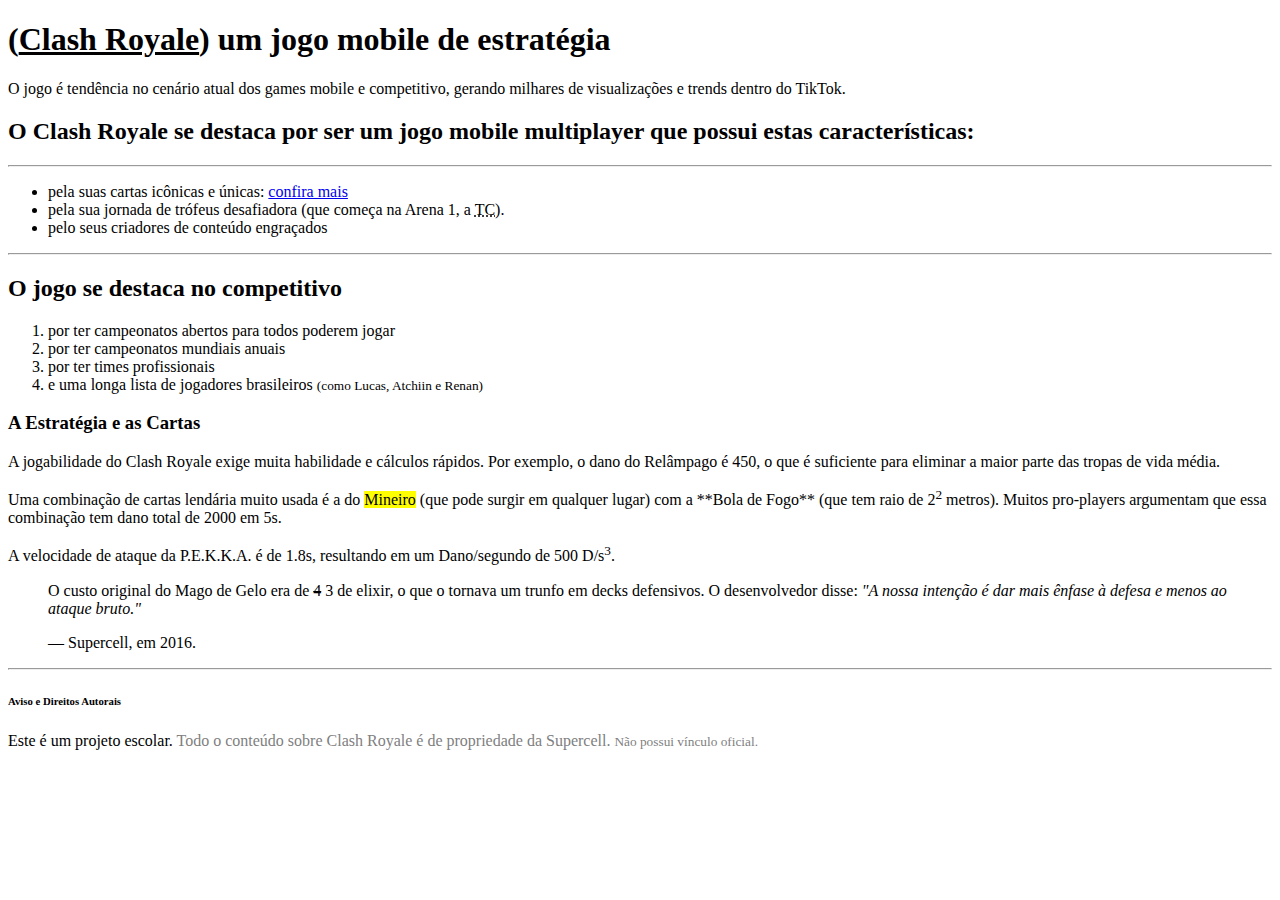
<file: projeto/index.html>
<!DOCTYPE html>
<html lang="pt-br">
<head>
    <meta charset="UTF-8">
    <meta name="viewport" content="width=device-width, initial-scale=1.0">
    <link rel="icon" href="/projeto/logo.png"type="image/png">
    <title>Clash Royale: Estratégia Mobile</title>
</head>
<body>
    <h1><strong>(<u>Clash Royale</u>)</strong> um jogo mobile de estratégia</h1>

    <p>O jogo é tendência no cenário atual dos games mobile e competitivo, gerando milhares de visualizações e trends dentro do TikTok.</p>
    
    <h2>O Clash Royale se destaca por ser um jogo mobile multiplayer que possui estas características:</h2>
    <hr>
    <ul>
        <li>pela suas cartas icônicas e únicas: <a href="https://fabioleitefontes-bot.github.io/DEVLINKS/" title="click e confira" target="_blank" rel="noopener noreferrer">confira mais</a> </li>
        <li>pela sua jornada de trófeus desafiadora (que começa na Arena 1, a <abbr title="Training Camp">TC</abbr>).</li>
        <li>pelo seus criadores de conteúdo engraçados</li>
    </ul>
    <hr>
    
    <h2>O jogo se destaca no competitivo</h2>
    <ol>
        <li>por ter campeonatos abertos para todos poderem jogar</li>
        <li>por ter campeonatos mundiais anuais</li>
        <li>por ter times profissionais</li>
        <li>e uma longa lista de jogadores brasileiros <small>(como Lucas, Atchiin e Renan)</small></li>
    </ol>
    
    <h3>A Estratégia e as Cartas</h3>
    
    <p>A jogabilidade do Clash Royale exige muita habilidade e cálculos rápidos. Por exemplo, o dano do Relâmpago é 450, o que é suficiente para eliminar a maior parte das tropas de vida média.</p>
    
    <p>
        Uma combinação de cartas lendária muito usada é a do <mark>Mineiro</mark> (que pode surgir em qualquer lugar) com a **Bola de Fogo** (que tem raio de 2<sup>2</sup> metros). Muitos pro-players argumentam que essa combinação tem dano total de 2000 em 5s.
    </p>

    <p>A velocidade de ataque da P.E.K.K.A. é de 1.8s, resultando em um Dano/segundo de 500 D/s<sup>3</sup>.</p>
    
    <blockquote>
        <p>
            O custo original do Mago de Gelo era de <del>4</del> 3 de elixir, o que o tornava um trunfo em decks defensivos. O desenvolvedor disse: 
            <i class="citação">"A nossa intenção é dar mais ênfase à defesa e menos ao ataque bruto."</i>
        </p>
        <p>— Supercell, em 2016.</p>
    </blockquote>
    
    <hr>
    <h6>Aviso e Direitos Autorais</h6>
    <p>Este é um projeto escolar. <font color="gray">Todo o conteúdo sobre Clash Royale é de propriedade da Supercell. <small>Não possui vínculo oficial.</small></font></p>
    
</body>
</html>
</file>
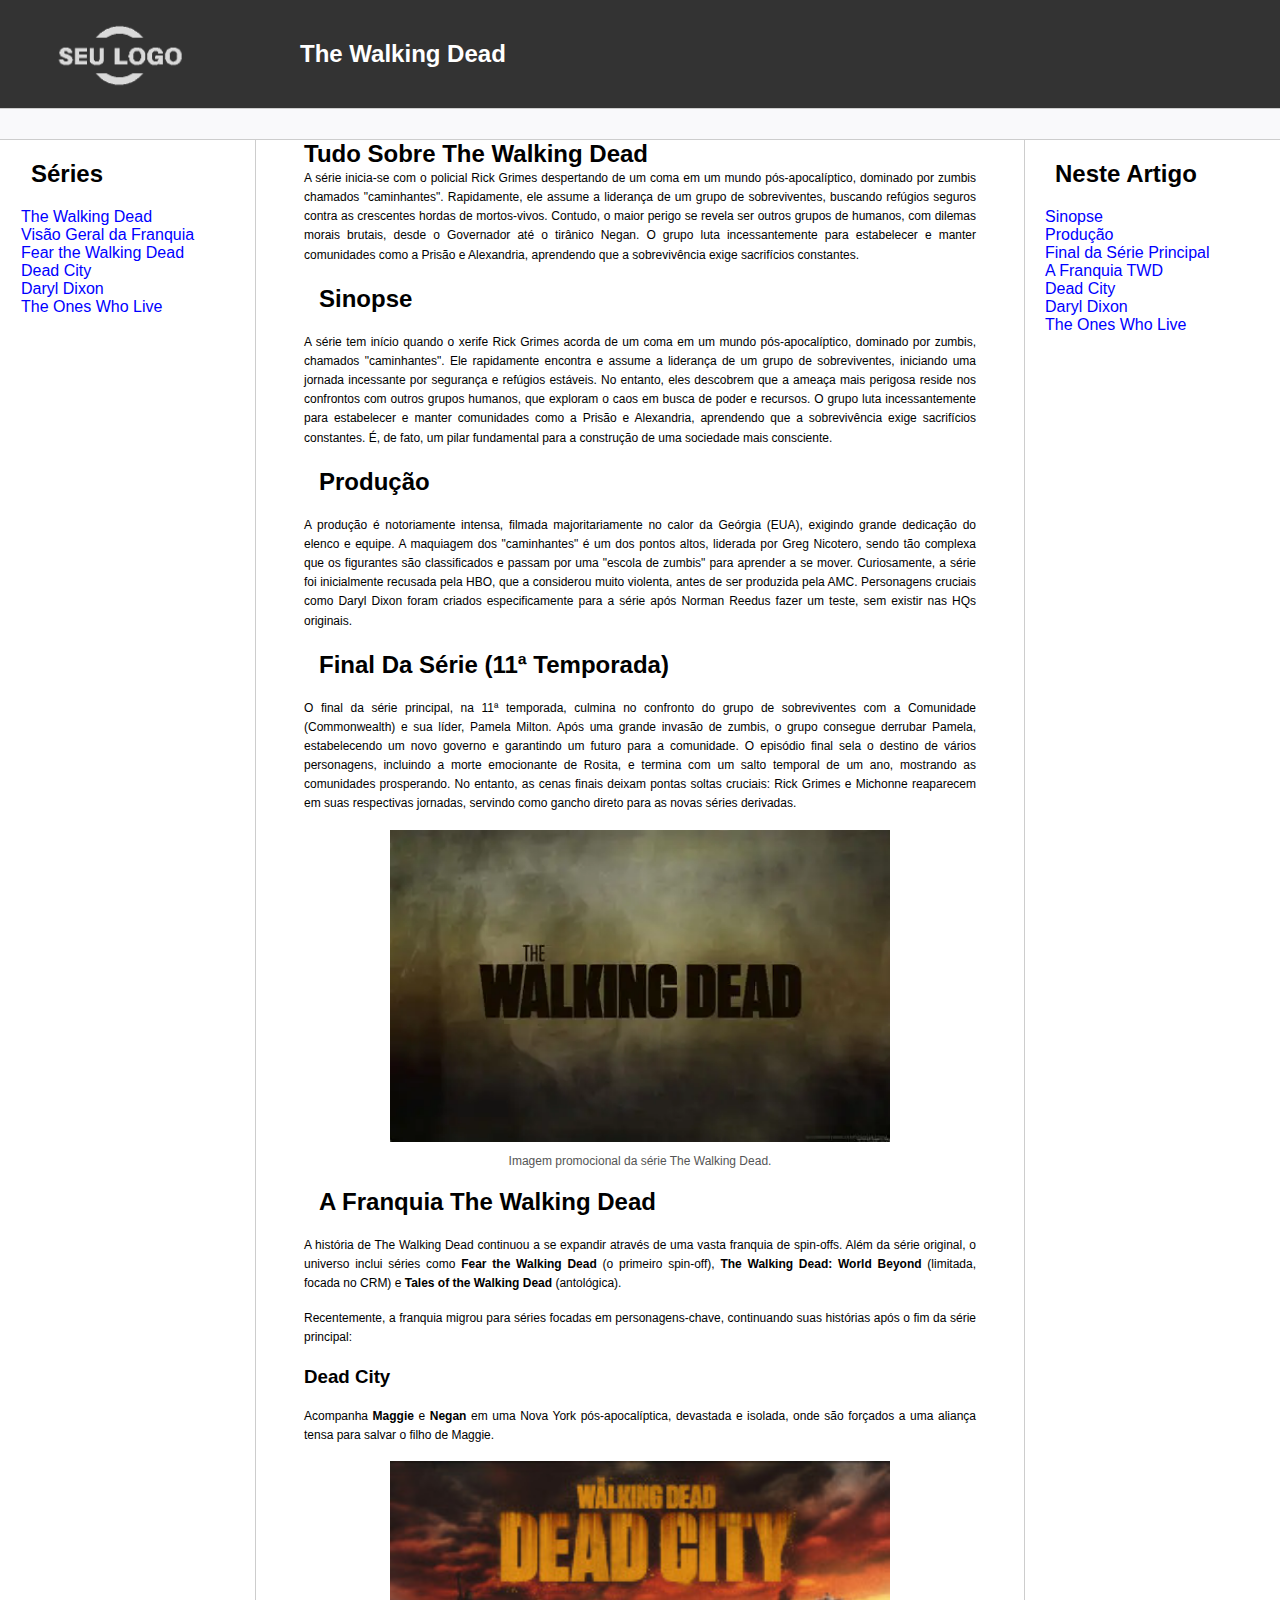
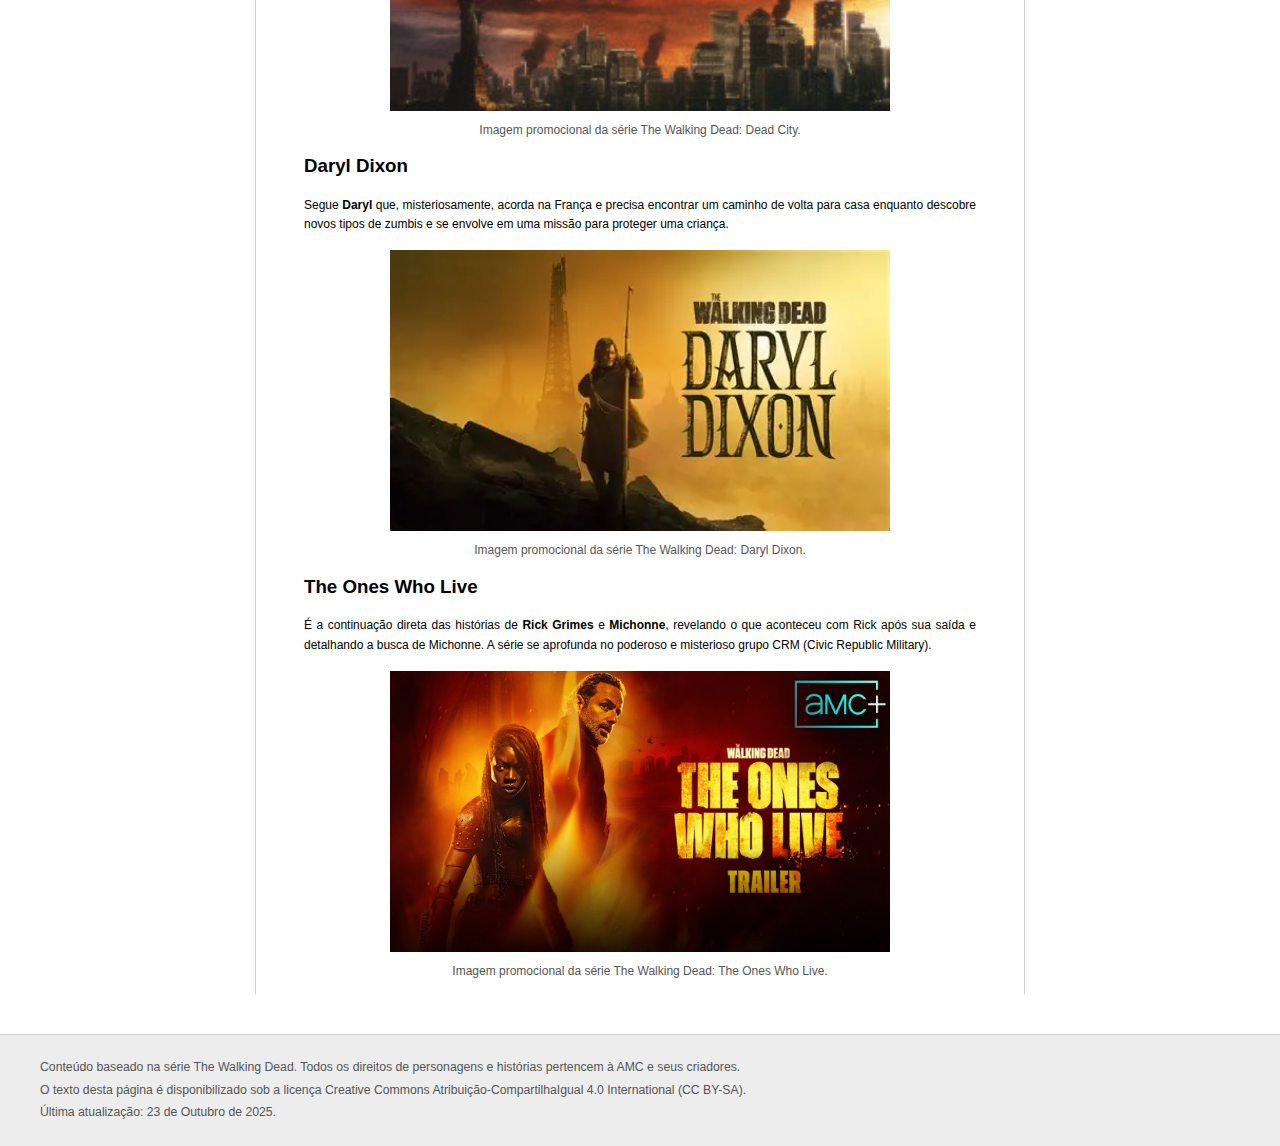
<file: wikipedia/index.html>
<!DOCTYPE html>
<html lang="pt-br">
<head>
    <meta charset="UTF-8">
    <meta http-equiv="X-UA-Compatible" content="IE=edge">
    <meta name="viewport" content="width=device-width, initial-scale=1.0">
    <title>The Walking Dead - Enciclopédia</title>
    <link rel="icon" href="/projeto/logo.png"type="image/png">

    <link rel="stylesheet" href="/wikipedia/style.css">
</head>
<body>

    <header> 
        <div class="logo">
            <img src="/wikipedia/images/logo.png" width="200" alt="Logo do site"/>
        </div>
        <h1>The Walking Dead</h1>
    </header>
    <div class="bar"></div>
    
        <div class="content">
            <div class="sidebar">
                <h2>Séries</h2>
                <nav>
                    <ul>
                        <li><a href="#">The Walking Dead</a></li>
                        <li><a href="#franquia">Visão Geral da Franquia</a></li>
                        <li><a href="#fear">Fear the Walking Dead</a></li>
                        <li><a href="#deadcity">Dead City</a></li>
                        <li><a href="#daryldixon">Daryl Dixon</a></li>
                        <li><a href="#theoneswholive">The Ones Who Live</a></li>
                    </ul>
                </nav>
            </div>
            
            <div class="main">
                
                <h1>Tudo Sobre The Walking Dead</h1>
                    <p>A série inicia-se com o policial Rick Grimes despertando de um coma em um mundo pós-apocalíptico, dominado por zumbis chamados "caminhantes". Rapidamente, ele assume a liderança de um grupo de sobreviventes, buscando refúgios seguros contra as crescentes hordas de mortos-vivos. Contudo, o maior perigo se revela ser outros grupos de humanos, com dilemas morais brutais, desde o Governador até o tirânico Negan. O grupo luta incessantemente para estabelecer e manter comunidades como a Prisão e Alexandria, aprendendo que a sobrevivência exige sacrifícios constantes.</p>

                <h2 id="sinopse-geral">Sinopse</h2>

                    <p>A série tem início quando o xerife Rick Grimes acorda de um coma em um mundo pós-apocalíptico, dominado por zumbis, chamados "caminhantes". Ele rapidamente encontra e assume a liderança de um grupo de sobreviventes, iniciando uma jornada incessante por segurança e refúgios estáveis. No entanto, eles descobrem que a ameaça mais perigosa reside nos confrontos com outros grupos humanos, que exploram o caos em busca de poder e recursos. O grupo luta incessantemente para estabelecer e manter comunidades como a Prisão e Alexandria, aprendendo que a sobrevivência exige sacrifícios constantes. É, de fato, um pilar fundamental para a construção de uma sociedade mais consciente.</p>

                <h2 id="producao-serie">Produção</h2>

                    <p>A produção é notoriamente intensa, filmada majoritariamente no calor da Geórgia (EUA), exigindo grande dedicação do elenco e equipe. A maquiagem dos "caminhantes" é um dos pontos altos, liderada por Greg Nicotero, sendo tão complexa que os figurantes são classificados e passam por uma "escola de zumbis" para aprender a se mover. Curiosamente, a série foi inicialmente recusada pela HBO, que a considerou muito violenta, antes de ser produzida pela AMC. Personagens cruciais como Daryl Dixon foram criados especificamente para a série após Norman Reedus fazer um teste, sem existir nas HQs originais.</p>

                <h2 id="final-serie">Final da Série (11ª Temporada)</h2>
                    <p>O final da série principal, na 11ª temporada, culmina no confronto do grupo de sobreviventes com a Comunidade (Commonwealth) e sua líder, Pamela Milton. Após uma grande invasão de zumbis, o grupo consegue derrubar Pamela, estabelecendo um novo governo e garantindo um futuro para a comunidade. O episódio final sela o destino de vários personagens, incluindo a morte emocionante de Rosita, e termina com um salto temporal de um ano, mostrando as comunidades prosperando. No entanto, as cenas finais deixam pontas soltas cruciais: Rick Grimes e Michonne reaparecem em suas respectivas jornadas, servindo como gancho direto para as novas séries derivadas.</p>
                    <figure>
                        <img src="/wikipedia/images/twd.logo.webp" alt="The Walking Dead logo principal em formato de ícone" width="500"/>
                        <figcaption>Imagem promocional da série The Walking Dead.</figcaption>
                    </figure>

                <h2 id="franquia">A Franquia The Walking Dead</h2>
                    <p>A história de The Walking Dead continuou a se expandir através de uma vasta franquia de spin-offs. Além da série original, o universo inclui séries como <strong>Fear the Walking Dead</strong> (o primeiro spin-off), <strong>The Walking Dead: World Beyond</strong> (limitada, focada no CRM) e <strong>Tales of the Walking Dead</strong> (antológica).</p>
                    <p>Recentemente, a franquia migrou para séries focadas em personagens-chave, continuando suas histórias após o fim da série principal:</p>

                <h3 id="deadcity">Dead City</h3>
                    <p>Acompanha <strong>Maggie</strong> e <strong>Negan</strong> em uma Nova York pós-apocalíptica, devastada e isolada, onde são forçados a uma aliança tensa para salvar o filho de Maggie.</p>
                <figure>
                    <img src="/wikipedia/images/dead-city.logo.jpg" alt="Imagem promocional da série The Walking Dead: Dead City, com Negan e Maggie." width="500"/>
                    <figcaption>Imagem promocional da série The Walking Dead: Dead City.</figcaption>
                </figure>
                
                <h3 id="daryldixon">Daryl Dixon</h3>
                    <p>Segue <strong>Daryl</strong> que, misteriosamente, acorda na França e precisa encontrar um caminho de volta para casa enquanto descobre novos tipos de zumbis e se envolve em uma missão para proteger uma criança.</p>

                <figure>
                    <img src="/wikipedia/images/daryl.logo.webp" alt="Imagem promocional da série The Walking Dead: Daryl Dixon." width="500"/>
                    <figcaption>Imagem promocional da série The Walking Dead: Daryl Dixon.</figcaption>
                </figure>
                
                <h3 id="theoneswholive">The Ones Who Live</h3>
                    <p>É a continuação direta das histórias de <strong>Rick Grimes</strong> e <strong>Michonne</strong>, revelando o que aconteceu com Rick após sua saída e detalhando a busca de Michonne. A série se aprofunda no poderoso e misterioso grupo CRM (Civic Republic Military).</p>

                <figure>
                    <img src="/wikipedia/images/two-logo.jpg" alt="Imagem promocional da série The Walking Dead: The Ones Who Live, com Rick Grimes e Michonne." width="500"/>
                    <figcaption>Imagem promocional da série The Walking Dead: The Ones Who Live.</figcaption>
                </figure>

             

            </div>
            
            <div class="anchors">
                <h2>Neste Artigo</h2>
                <ul>
                    <li><a href="#sinopse-geral">Sinopse</a></li>
                    <li><a href="#producao-serie">Produção</a></li>
                    <li><a href="#final-serie">Final da Série Principal</a></li>
                    <li><a href="#franquia">A Franquia TWD</a></li>
                    <li><a href="#deadcity">Dead City</a></li>
                    <li><a href="#daryldixon">Daryl Dixon</a></li>
                    <li><a href="#theoneswholive">The Ones Who Live</a></li>
                </ul>
            </div>
        </div>
    
    <footer class="footer">
    <small>
        <p>Conteúdo baseado na série The Walking Dead. Todos os direitos de personagens e histórias pertencem à AMC e seus criadores.</p>
        <p>O texto desta página é disponibilizado sob a licença Creative Commons Atribuição-CompartilhaIgual 4.0 International (CC BY-SA).</p>
        <p>Última atualização: 23 de Outubro de 2025.</p>
    </small>
</footer>
</body>
</html>
</file>
<file: wikipedia/style.css>
body, html {
    margin: 0;
    padding: 0;
    font-family: 'Segoe UI', Tahoma, Geneva, Verdana, sans-serif;
}

ul { 
    list-style: none; 
    padding-left: 5px; 
}

a { 
    color:blue; 
    text-decoration: none;
}


header {
    display: flex;
    align-items: center; 
    gap: 80px;         
    padding: 10px 20px; 
    background-color: #333;
    color: white;
}

.logo img {
    width: 200px;
    display: block;
}

h1 {
    margin: 0; /* Remove margens padrão para alinhar melhor */
    /* Removidas as propriedades justify-content e align-content (não se aplicam a <h1>) */
    text-transform: capitalize;
    font-size: 24px;
    margin-left: 0; /* Removido o margin-left de 15px que estava no h1,h2 */
}

/* Estilos para h2 (para aplicar o margin-left de 15px somente aos h2) */
h2 {
    text-transform: capitalize;
    font-size: 24px;
    margin-left: 15px;
    align-content: center;
}

.bar {
    background-color: #f9f9fb;
    padding:15px;
    border-top: solid 1px #cdcdcd;
    border-bottom: solid 1px #cdcdcd;
}

.content {
    max-width: 1440px;
    margin: auto;
    grid-gap: 3rem;
    display: grid;
    gap: 3rem;
    grid-template-areas: "sidebar main anchors";
    grid-template-columns: minmax(0,15rem) minmax(0,2.5fr) minmax(0,15rem);
    padding-left: 1rem;
    padding-right: 1rem;
}

.footer {
   background-color: #ededed;
    border-top: 1px solid #ccc;
    padding: 20px 40px;
    margin-top: 40px;
    
    width: 100%;
    box-sizing: border-box;
}

.footer small {
    display: block;
    text-align: center;
    color: #555;
    font-size: 0.85em;
    line-height: 1.5;
}

.footer small a {
    color: #0645ad;
    text-decoration: none;
}

.footer small a:hover {
    text-decoration: underline;
}
.footer small p {
    font-size: 0.9em; /* 90% do tamanho da fonte do elemento <small> pai */
    margin: 3px 0; }
.anchors {
    border-left: solid 1px #cdcdcd;
    padding-left: 15px;
}

.sidebar {
    border-right: solid 1px #cdcdcd;
}

figure {
    text-align: center;
}


p {
    text-align: justify; /* Mantido o alinhamento justificado */
    line-height: 1.6;
    margin-top: 1px;
    margin-bottom: 1rem;
    font-size: 12px;

    }

figure img {
    max-width: 100%;
    height: auto;
}

figure figcaption {
    font-size: 12px;
    color: #555;
    margin-top: 8px;
}
</file>
